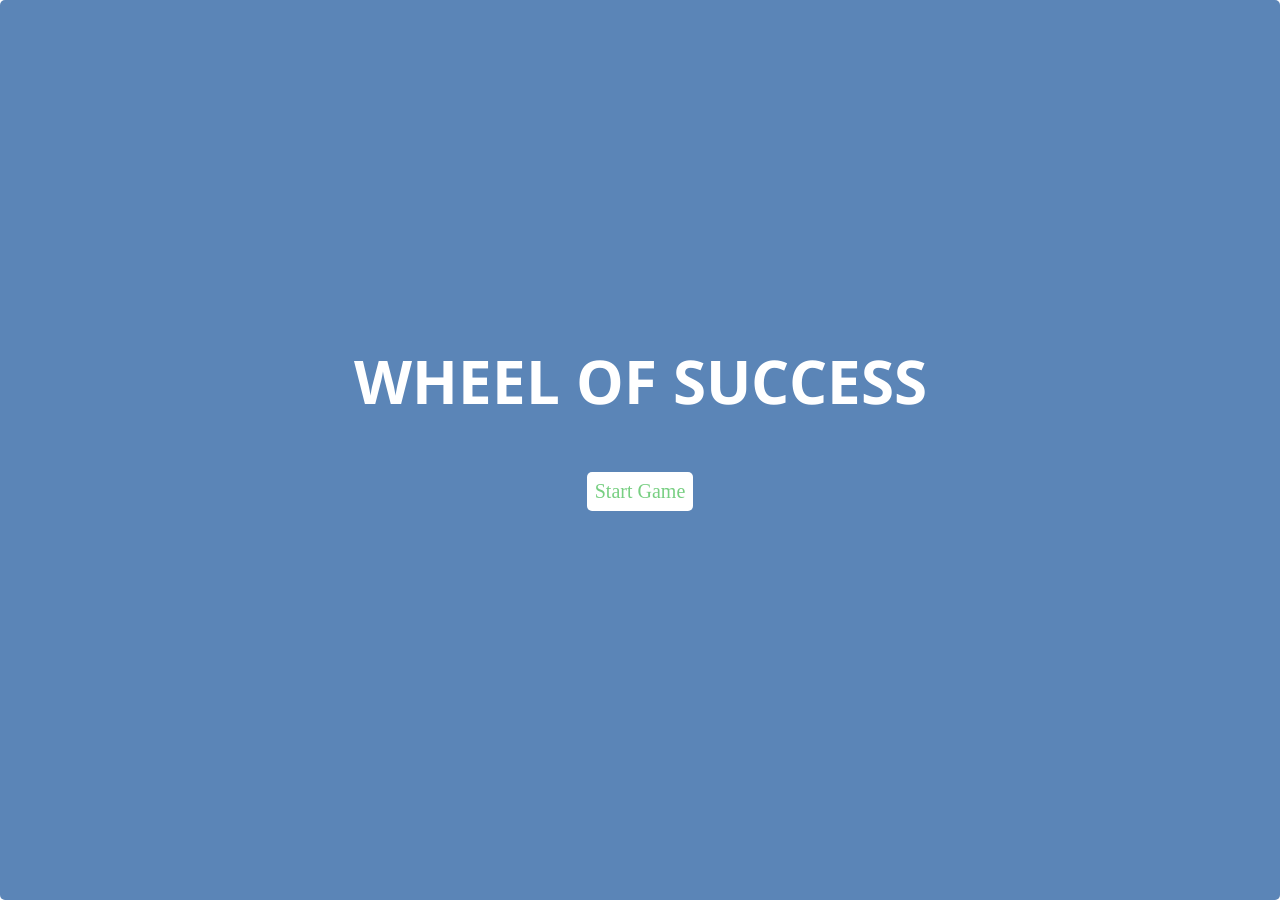
<file: index.html>
<!DOCTYPE html>
<html lang="en">
  <head>
    <meta charset="utf-8">
    <title>Wheel of Success!</title>
    <meta name="viewport" content="width=device-width, initial-scale=1.0">
    <link href="css/styles.css" rel="stylesheet">
  </head>
  <body>
    <div class="main-container">
      <div id="overlay" class="start">
        <h2 class="title">Wheel of Success</h2>
        <a class="btn__reset btn">Start Game</a>
      </div>

      <div id="banner" class="section">
        <h2 class="header">Wheel of Success</h2>
      </div>

      <div id="phrase" class="section">
        <ul></ul>
      </div>
      <div id="qwerty" class="section">
        <div class="keyrow">
          <button>q</button><button>w</button><button>e</button><button>r</button><button>t</button><button>y</button><button>u</button><button>i</button><button>o</button><button>p</button>
        </div>
        <div class="keyrow">
          <button>a</button><button>s</button><button>d</button><button>f</button><button>g</button><button>h</button><button>j</button><button>k</button><button>l</button>
        </div>
        <div class="keyrow">
          <button>z</button><button>x</button><button>c</button><button>v</button><button>b</button><button>n</button><button>m</button>
        </div>
      </div>

      <div id="scoreboard" class="section"> 
        <ol>
          <li class="tries"><img src="images/liveHeart.png" height="35px" width="30px"></li>
          <li class="tries"><img src="images/liveHeart.png" height="35px" width="30px"></li>
          <li class="tries"><img src="images/liveHeart.png" height="35px" width="30px"></li>
          <li class="tries"><img src="images/liveHeart.png" height="35px" width="30px"></li>
          <li class="tries"><img src="images/liveHeart.png" height="35px" width="30px"></li>
        </ol>
      </div>
    </div>
    <script type="text/javascript" src="app.js"></script>
  </body>
</html>
</file>
<file: css/styles.css>
/* Main styles */
@import url('https://fonts.googleapis.com/css?family=Open+Sans:400,700&Roboto:300');

/* Variables */

:root {
  --color-win: #78CF82;
  --color-lose: #D94545;
  --color-start: #5b85b7;
  --color-neutral: #445069;
  --color-neutral-light: #D2D2D2;
  --color-keys: #37474F;
  --color-keys-light: #E5E5E5;
  --font-size-large: 60px;
  --font-size-medium: 20px;
  --transition: all .2s ease-in-out;
}

/* main */

* {
  box-sizing: border-box;
}

body {
  justify-content: space-evenly;
  flex-direction: column;
  display: flex;
  height: 100vh;
}

li, ol, ul {
  padding: 0;
  display: inline-block;
}

h2 {
  margin: 0;
  text-transform: uppercase;
  font-family: 'Open Sans', sans-serif;
  font-size: var(--font-size-large);
  margin: 0;
}

button {
  margin: 6px;
  border: 1px solid transparent;
  padding: .5rem 1rem;
  color: var(--color-keys);
  font-size: var(--font-size-medium);
  background-color: var(--color-keys-light);
  border-radius: 5px;
  -webkit-transition: var(--transition);
  -o-transition: var(--transition);
  transition: var(--transition);
}

.main-container {
  display: flex;
  flex-direction: column;
  justify-content: space-around;
  height: 100%;
  max-height: 900px;
  text-align: center;
}

.section {
  width: 100%;
  padding: 10px;
}

/* Title */

.header {
  color: var(--color-start);
}

/* Phrase */

.letter {
  font-size: var(--font-size-medium);
  height: 65px;
  width: 65px;
  padding: 20px 1px 0 1px;
  margin-right: 2px;
  color: transparent;
  background: var(--color-neutral-light);
  border-radius: 5px;
}

.space {
  width: 15px;
}

.show {
  color: #000;
  background-color: #76CE82;
  transform: scale(1.07);
  transition: all .5s ease-in-out;
}

.btn {
  cursor: pointer;
  transition-duration: .5s;

}

.btn:hover {
  background: rgb(95, 168, 165);
  color: white;
  
}


/* Keyboard */

.keyrow {
  display: flex;
  justify-content: center;
}

.chosen {
  background: var(--color-neutral);
  border-radius: 5px;
  font-size: var(--font-size-medium);
  color: #FFFFFF;
}

.btn__reset {
  padding: 8px;
  margin: 50px auto;
  background: #FFFFFF;
  border-radius: 5px;
  font-size: var(--font-size-medium);
}

/* Overlay */

#overlay {
  display: flex;
  flex-direction: column;
  position: fixed;
  color: #FFFFFF;
  justify-content: center;
  top: 0;
  bottom: 0;
  left: 0;
  right: 0;
  border-radius: 5px;
}

.title {
  color: #FFF;
}

.start {
  background-color: var(--color-start);
}

.start a {
  color: var(--color-win);
}

.win {
  background-color: var(--color-win);
}

.win a {
  color: var(--color-win);
}

.lose {
  background-color: var(--color-lose);
}

.lose a {
  color: var(--color-lose);
}
</file>
